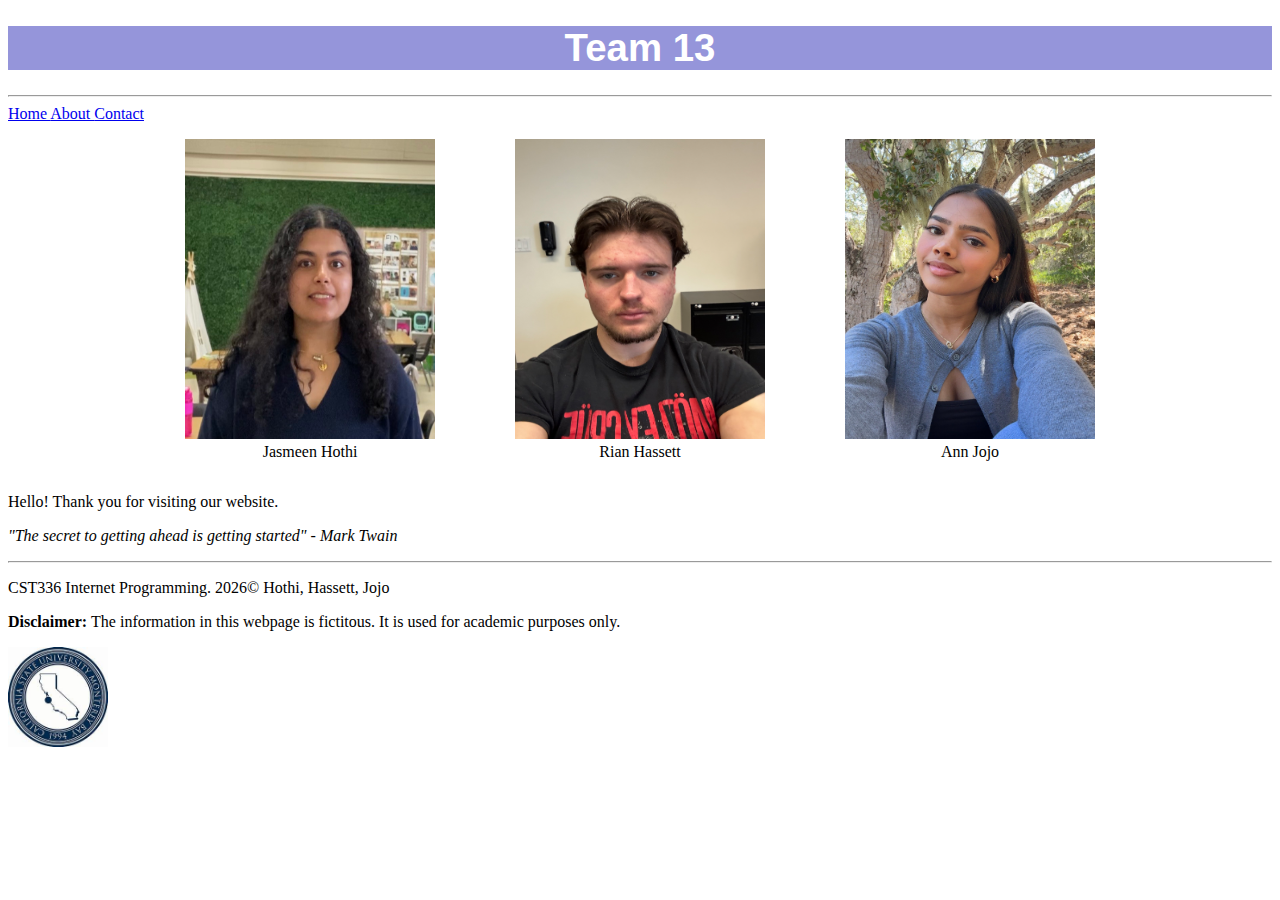
<file: index.html>
<!DOCTYPE html>
<html lang="en">

<head>
    <meta charset="UTF-8">
    <meta name="viewport" content="width=device-width, initial-scale=1.0">
    <title>Home</title>
   <link rel="stylesheet" href="css/style.css">
</head>

<body>
    <header>
        <h1>Team 13</h1>
    </header>
    <hr>
    <div>
        <a href="index.html" target="_blank"> Home </a>
        <a href="About.html" target="_blank"> About </a>
        <a href="Contact.html" target="_blank"> Contact </a> <BR>
    </div>

    <div id="divDegree">
        <figure>
            <img src="img/jasmeen.jpg " width="250" height="300"><br>
            <figcaption> Jasmeen Hothi</figcaption>
        </figure>
        <figure>
            <img src="img/Rian.jpg" width="250" height="300"><br>
            <figcaption> Rian Hassett</figcaption>
        </figure>
        <figure>
            <img src="img/ann.jpg" width="250" height="300"><br>
            <figcaption> Ann Jojo</figcaption>
        </figure>
    </div>

    <p> Hello! Thank you for visiting our website.</p>
    <p><i>"The secret to getting ahead is getting started" - Mark Twain</i></p>
    <hr>
    <footer>
        <p> CST336 Internet Programming. 2026© Hothi, Hassett, Jojo </p>
        <p><strong>Disclaimer: </strong>The information in this webpage is fictitous. It is used for academic purposes
            only.</p>
        <img src="img/logo.jfif" width="100" height="100"><br>
    </footer>
</body>

</html>
</file>
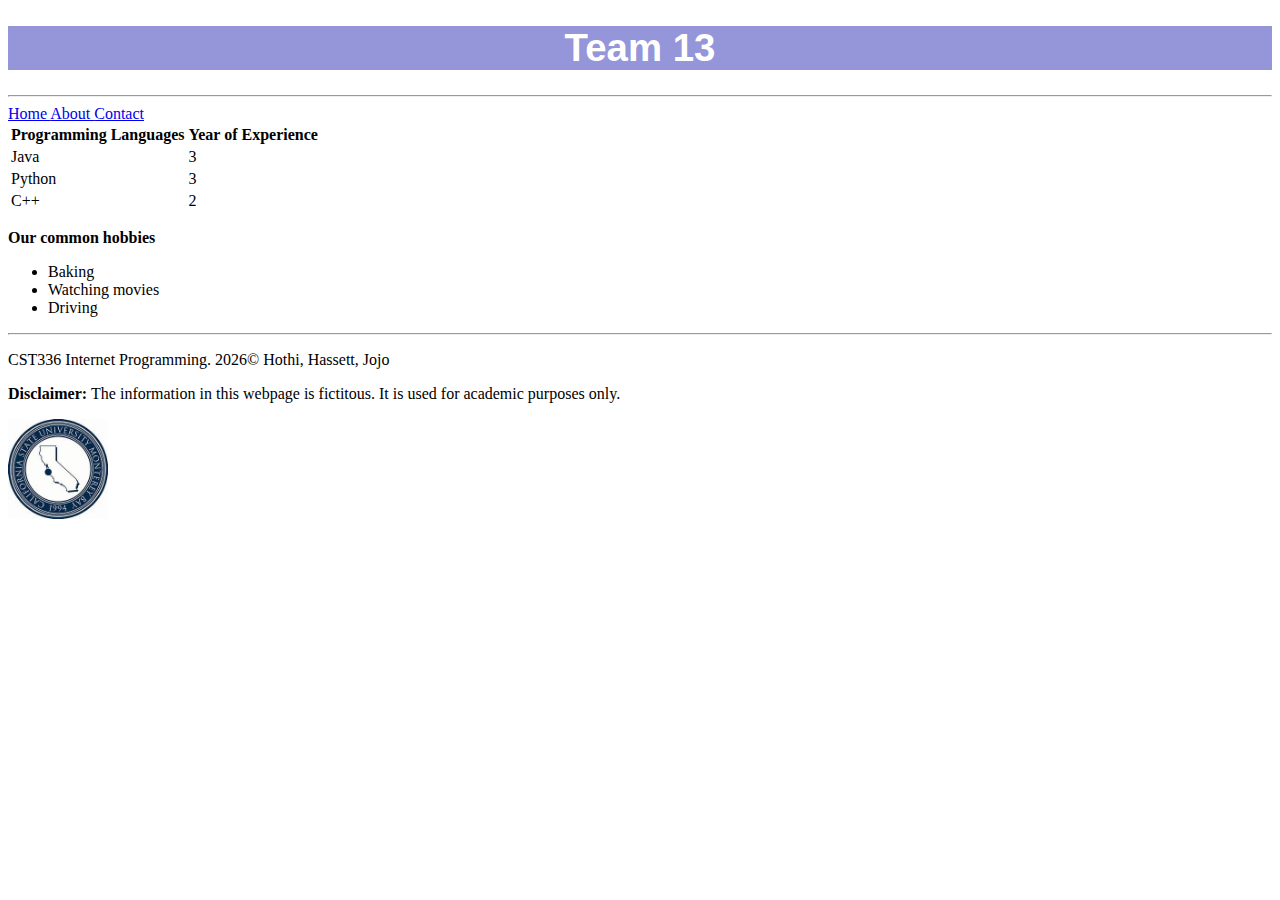
<file: About.html>
<!DOCTYPE html>
<html lang="en">

<head>
    <meta charset="UTF-8">
    <meta name="viewport" content="width=device-width, initial-scale=1.0">
    <title>About</title>
    <link rel="stylesheet" href="css/style.css">
</head>

<body>
    <header>
        <h1>Team 13</h1>
    </header>
    <hr>
    <a href="index.html" target="_blank"> Home </a>
    <a href="About.html" target="_blank"> About </a>
    <a href="Contact.html" target="_blank"> Contact </a> <BR>

    <table>
        <tr>
            <th> Programming Languages</th>
            <th> Year of Experience</th>
        </tr>
        <tr>
            <td> Java</td>
            <td> 3</td>
        </tr>

        <tr>
            <td> Python</td>
            <td> 3</td>
        </tr>
        <tr>
            <td> C++</td>
            <td> 2</td>
        </tr>
    </table>

    <p><strong> Our common hobbies</strong></p>
    <ul>
        <li>Baking</li>
        <li>Watching movies</li>
        <li>Driving</li>
    </ul>
<hr>
    <footer>
        <p> CST336 Internet Programming. 2026© Hothi, Hassett, Jojo </p>
        <p><strong>Disclaimer: </strong>The information in this webpage is fictitous. It is used for academic purposes only.</p>
        <img src="img/logo.jfif" width="100" height="100"><br>
    </footer>
</body>

</html>
</file>
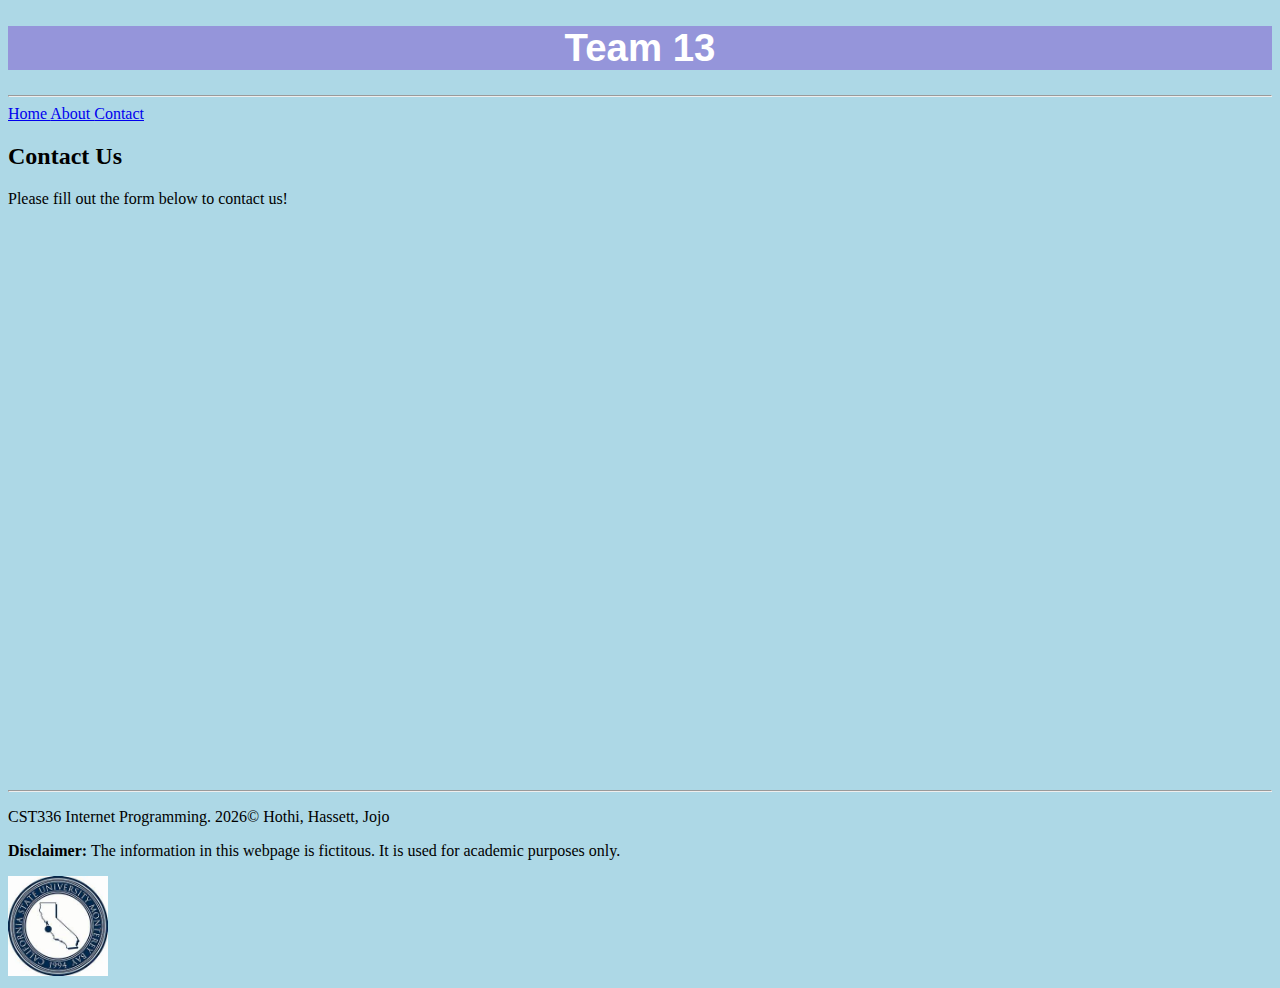
<file: Contact.html>
<!DOCTYPE html>
<html lang="en">
<head>
    <meta charset="UTF-8">
    <meta name="viewport" content="width=device-width, initial-scale=1.0">
    <title>Contact</title>
    <link rel="stylesheet" href="css/style.css">
</head>
<body style="background-color: lightblue;">
    <header><h1>Team 13</h1> </header>
    <hr>
    <a href="index.html" target="_blank"> Home </a> 
    <a href="About.html" target="_blank"> About </a> 
    <a href="Contact.html" target="_blank"> Contact </a> <BR>
    <h2>Contact Us</h2>
    <p> Please fill out the form below to contact us! </p>
    <iframe src="https://docs.google.com/forms/d/e/1FAIpQLScimerNt82PN_hjSdjZBZIwWg77ZIyYUmT7GWQBMekBTtijnw/viewform?embedded=true" 
    width="640" 
    height="554" 
    frameborder="0"
    marginheight="0" 
    marginwidth="0">Loading…</iframe>


    </iframe>
    
    <hr>
    <footer>
        <p> CST336 Internet Programming. 2026© Hothi, Hassett, Jojo </p>
        <p><strong>Disclaimer: </strong>The information in this webpage is fictitous. It is used for academic purposes only.</p>
        <img src="img/logo.jfif" width="100" height="100"><br>
    </footer>
</body>
</html>
</file>
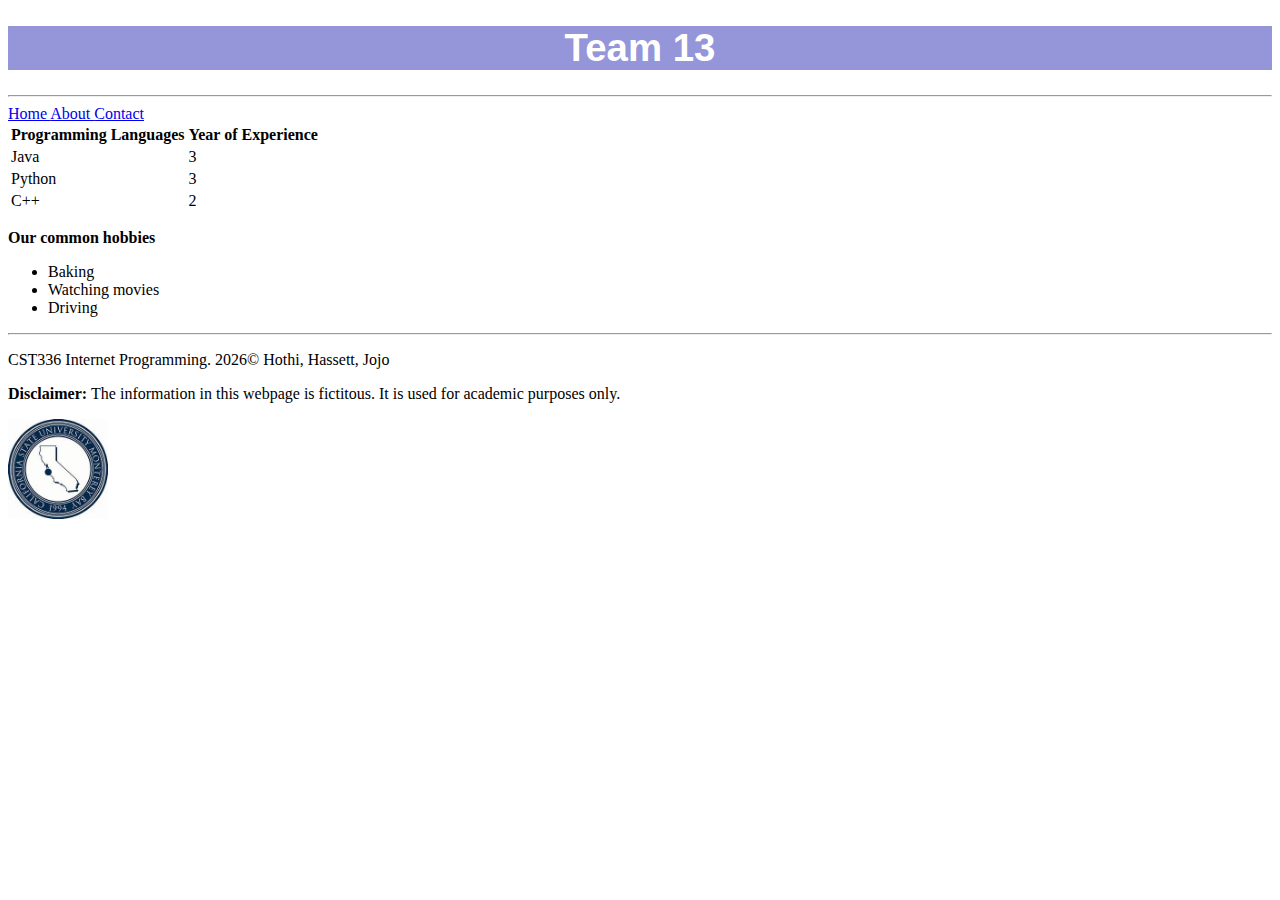
<file: Lab1 - Copy/About.html>
<!DOCTYPE html>
<html lang="en">

<head>
    <meta charset="UTF-8">
    <meta name="viewport" content="width=device-width, initial-scale=1.0">
    <title>About</title>
    <link rel="stylesheet" href="css/style.css">
</head>

<body>
    <header>
        <h1>Team 13</h1>
    </header>
    <hr>
    <a href="Homepage.html" target="_blank"> Home </a>
    <a href="About.html" target="_blank"> About </a>
    <a href="Contact.html" target="_blank"> Contact </a> <BR>

    <table>
        <tr>
            <th> Programming Languages</th>
            <th> Year of Experience</th>
        </tr>
        <tr>
            <td> Java</td>
            <td> 3</td>
        </tr>

        <tr>
            <td> Python</td>
            <td> 3</td>
        </tr>
        <tr>
            <td> C++</td>
            <td> 2</td>
        </tr>
    </table>

    <p><strong> Our common hobbies</strong></p>
    <ul>
        <li>Baking</li>
        <li>Watching movies</li>
        <li>Driving</li>
    </ul>
<hr>
    <footer>
        <p> CST336 Internet Programming. 2026© Hothi, Hassett, Jojo </p>
        <p><strong>Disclaimer: </strong>The information in this webpage is fictitous. It is used for academic purposes only.</p>
        <img src="img/logo.jfif" width="100" height="100"><br>
    </footer>
</body>

</html>
</file>
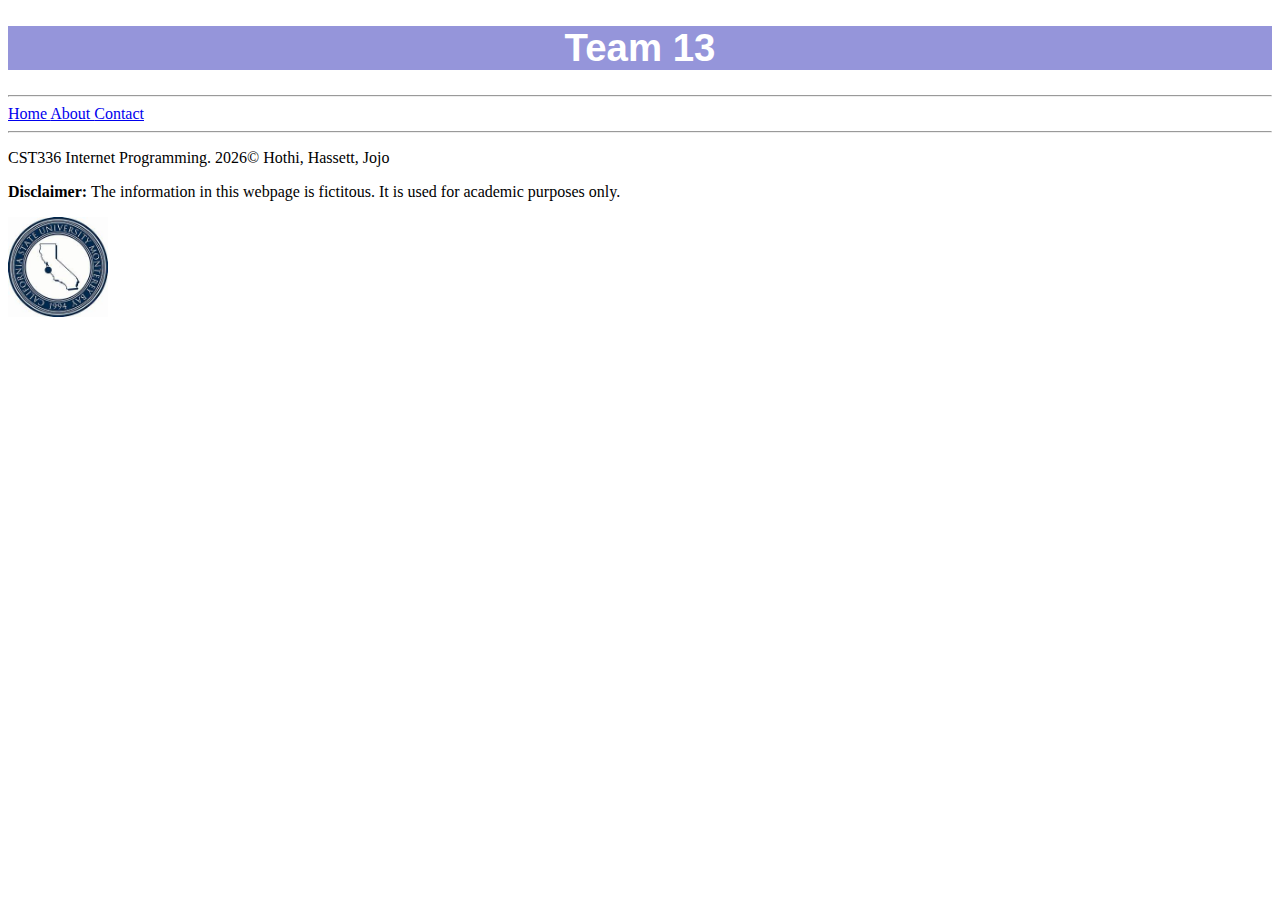
<file: Lab1 - Copy/Contact.html>
<!DOCTYPE html>
<html lang="en">
<head>
    <meta charset="UTF-8">
    <meta name="viewport" content="width=device-width, initial-scale=1.0">
    <title>Contact</title>
    <link rel="stylesheet" href="css/style.css">
</head>
<body>
    <header><h1>Team 13</h1> </header>
    <hr>
    <a href="Homepage.html" target="_blank"> Home </a> 
    <a href="About.html" target="_blank"> About </a> 
    <a href="Contact.html" target="_blank"> Contact </a> <BR>
    
    <hr>
    <footer>
        <p> CST336 Internet Programming. 2026© Hothi, Hassett, Jojo </p>
        <p><strong>Disclaimer: </strong>The information in this webpage is fictitous. It is used for academic purposes only.</p>
        <img src="img/logo.jfif" width="100" height="100"><br>
    </footer>
</body>
</html>
</file>
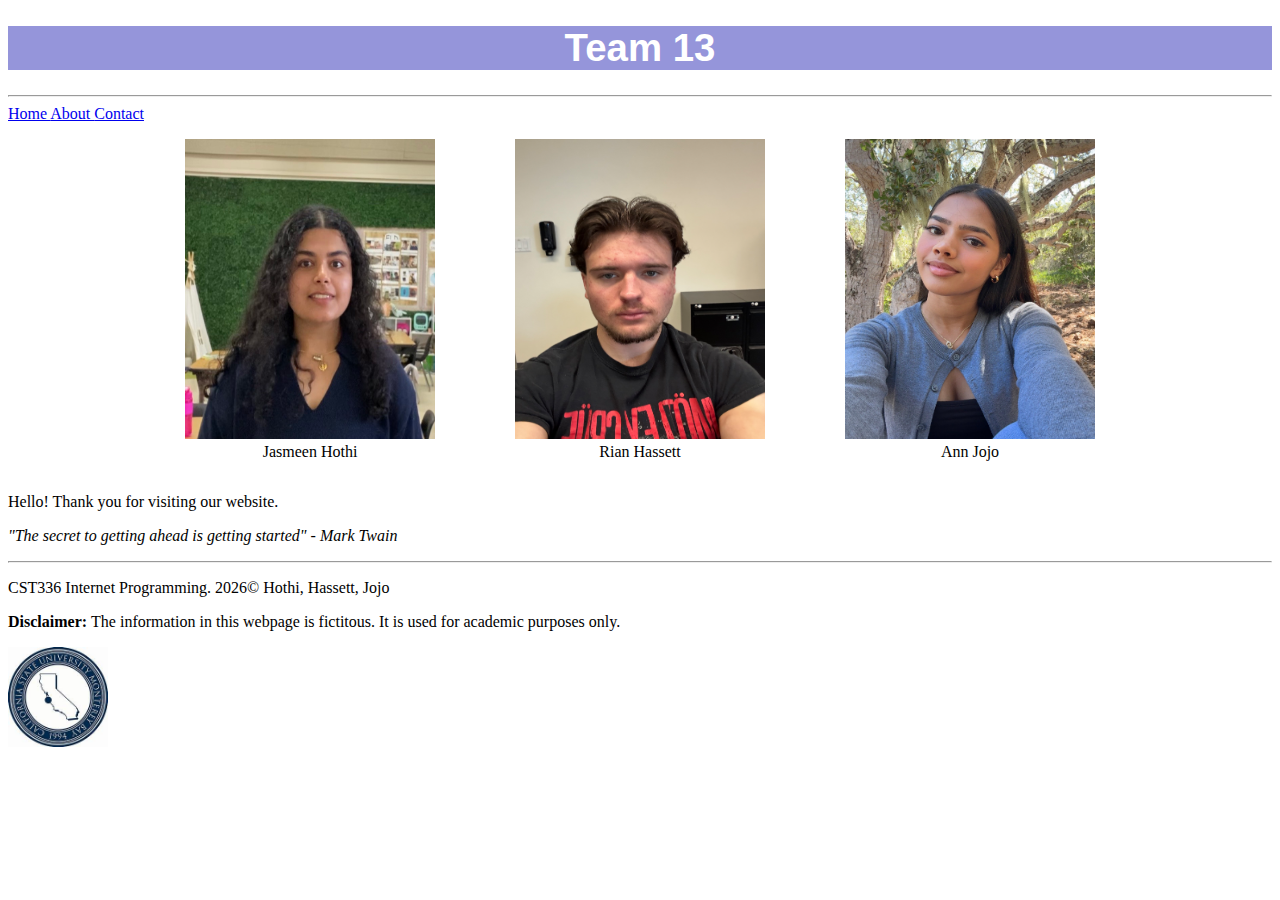
<file: Lab1 - Copy/Homepage.html>
<!DOCTYPE html>
<html lang="en">

<head>
    <meta charset="UTF-8">
    <meta name="viewport" content="width=device-width, initial-scale=1.0">
    <title>Home</title>
   <link rel="stylesheet" href="css/style.css">
</head>

<body>
    <header>
        <h1>Team 13</h1>
    </header>
    <hr>
    <div>
        <a href="Homepage.html" target="_blank"> Home </a>
        <a href="About.html" target="_blank"> About </a>
        <a href="Contact.html" target="_blank"> Contact </a> <BR>
    </div>

    <div id="divDegree">
        <figure>
            <img src="img/jasmeen.jpg " width="250" height="300"><br>
            <figcaption> Jasmeen Hothi</figcaption>
        </figure>
        <figure>
            <img src="img/Rian.jpg" width="250" height="300"><br>
            <figcaption> Rian Hassett</figcaption>
        </figure>
        <figure>
            <img src="img/ann.jpg" width="250" height="300"><br>
            <figcaption> Ann Jojo</figcaption>
        </figure>
    </div>

    <p> Hello! Thank you for visiting our website.</p>
    <p><i>"The secret to getting ahead is getting started" - Mark Twain</i></p>
    <hr>
    <footer>
        <p> CST336 Internet Programming. 2026© Hothi, Hassett, Jojo </p>
        <p><strong>Disclaimer: </strong>The information in this webpage is fictitous. It is used for academic purposes
            only.</p>
        <img src="img/logo.jfif" width="100" height="100"><br>
    </footer>
</body>

</html>
</file>
<file: css/style.css>
header {
    color: white;
    background-color: rgb(149, 149, 218);
    text-align: center;
    margin: 50 px auto;
    font-size: larger;
    font-family: 'Franklin Gothic Medium', 'Arial Narrow', Arial, sans-serif;
}

figcaption {
    text-align: center;
}

#divDegree {
    display: flex;
    justify-content: center;
    flex-wrap: wrap;
}

a:hover{
    background-color: yellow;
    font-size: 18px;
    text-decoration: overline;
}
</file>
<file: Lab1 - Copy/css/style.css>
header {
    color: white;
    background-color: rgb(149, 149, 218);
    text-align: center;
    margin: 50 px auto;
    font-size: larger;
    font-family: 'Franklin Gothic Medium', 'Arial Narrow', Arial, sans-serif;
}

figcaption {
    text-align: center;
}

#divDegree {
    display: flex;
    justify-content: center;
    flex-wrap: wrap;
}
</file>
